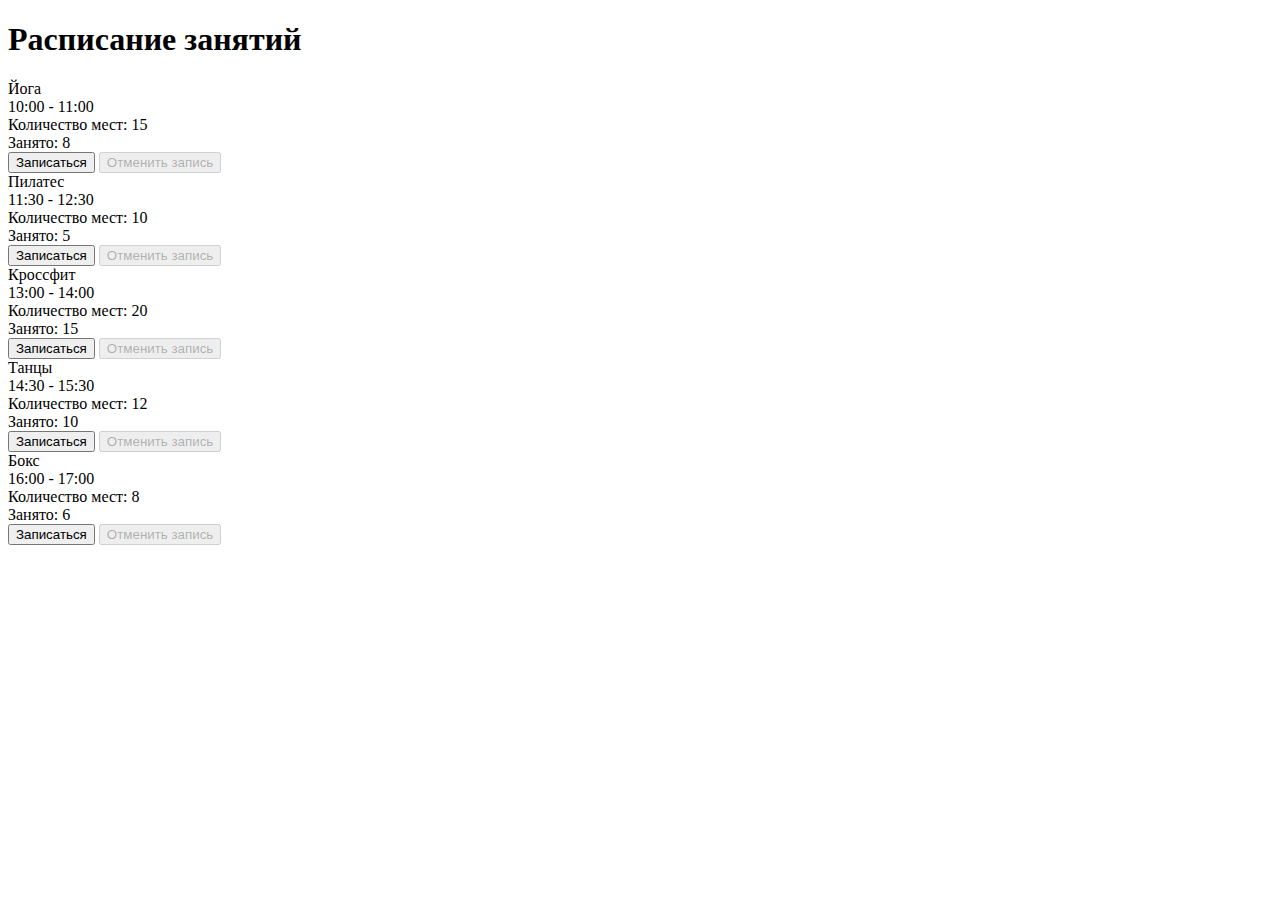
<file: 1/index.html>
<!DOCTYPE html>
<html lang="en">
<head>
    <meta charset="UTF-8">
    <meta name="viewport" content="width=device-width, initial-scale=1.0">

    <title>Document</title>
    <script defer src="1.js"></script>
</head>
<body>
    <h1 class="title">Расписание занятий</h1>
    <div class="container"> </div>
</body>
</html>
</file>
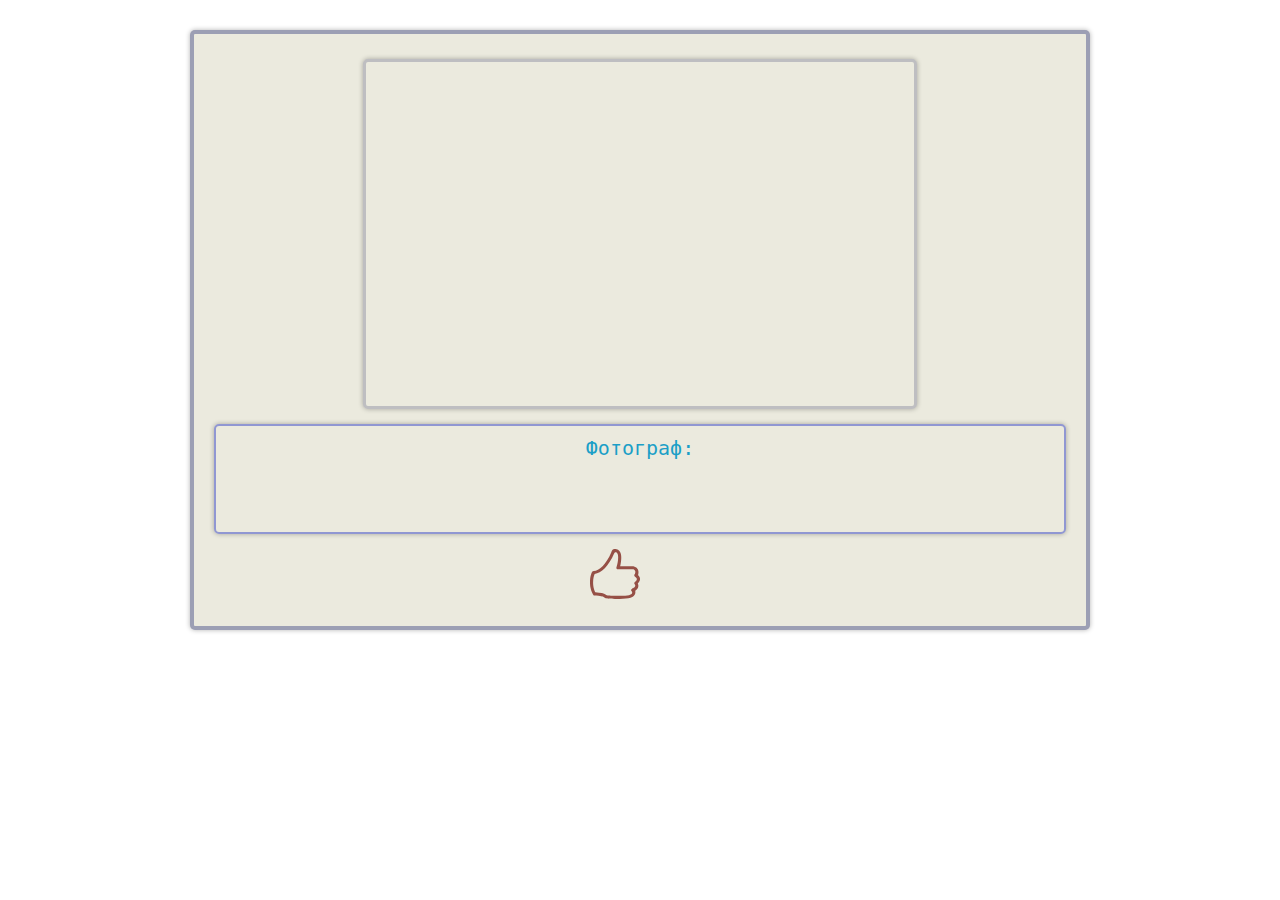
<file: 3/index.html>
<!DOCTYPE html>
<html lang="en">
    <head>
        <meta charset="UTF-8">
        <meta name="viewport" content="width=device-width, initial-scale=1.0">
        <title>HW_03</title>
        <link rel="stylesheet" href="style.css">
        <!-- <link rel="stylesheet" href="https://fonts.googleapis.com/css?family=Sofia"> -->
        <script defer src="1.js"></script>
    </head>
    <body>
        <div class="wrapper center">
            <div class="image_box"></div>
            <div class="image_bottom">
                <div class="image_photographer-box">
                    <p class="image_photographer">Фотограф:</p>
                    <p class="image_photographer-name"></p>
                </div>
                <div class="image_likes-box">
                    <button class="image_likes-button" type="button">
                        <svg
                            class="image_likes-svg"
                            fill="rgb(150, 80, 70)"
                            width="50px"
                            height="50px"
                            viewBox="0 0 32 32"
                            version="1.1"
                            xmlns="http://www.w3.org/2000/svg"
                        >
                            <path d="M19.017 31.992c-9.088 0-9.158-0.377-10.284-1.224-0.597-0.449-1.723-0.76-5.838-1.028-0.298-0.020-0.583-0.134-0.773-0.365-0.087-0.107-2.143-3.105-2.143-7.907 0-4.732 1.472-6.89 1.534-6.99 0.182-0.293 0.503-0.47 0.847-0.47 3.378 0 8.062-4.313 11.21-11.841 0.544-1.302 0.657-2.159 2.657-2.159 1.137 0 2.413 0.815 3.042 1.86 1.291 2.135 0.636 6.721 0.029 9.171 2.063-0.017 5.796-0.045 7.572-0.045 2.471 0 4.107 1.473 4.156 3.627 0.017 0.711-0.077 1.619-0.282 2.089 0.544 0.543 1.245 1.36 1.276 2.414 0.038 1.36-0.852 2.395-1.421 2.989 0.131 0.395 0.391 0.92 0.366 1.547-0.063 1.542-1.253 2.535-1.994 3.054 0.061 0.422 0.11 1.218-0.026 1.834-0.535 2.457-4.137 3.443-9.928 3.443zM3.426 27.712c3.584 0.297 5.5 0.698 6.51 1.459 0.782 0.589 0.662 0.822 9.081 0.822 2.568 0 7.59-0.107 7.976-1.87 0.153-0.705-0.59-1.398-0.593-1.403-0.203-0.501 0.023-1.089 0.518-1.305 0.008-0.004 2.005-0.719 2.050-1.835 0.030-0.713-0.46-1.142-0.471-1.16-0.291-0.452-0.185-1.072 0.257-1.38 0.005-0.004 1.299-0.788 1.267-1.857-0.024-0.849-1.143-1.447-1.177-1.466-0.25-0.143-0.432-0.39-0.489-0.674-0.056-0.282 0.007-0.579 0.183-0.808 0 0 0.509-0.808 0.49-1.566-0.037-1.623-1.782-1.674-2.156-1.674-2.523 0-9.001 0.025-9.001 0.025-0.349 0.002-0.652-0.164-0.84-0.443s-0.201-0.627-0.092-0.944c0.977-2.813 1.523-7.228 0.616-8.736-0.267-0.445-0.328-0.889-1.328-0.889-0.139 0-0.468 0.11-0.812 0.929-3.341 7.995-8.332 12.62-12.421 13.037-0.353 0.804-1.016 2.47-1.016 5.493 0 3.085 0.977 5.473 1.447 6.245z"></path>
                        </svg>
                    </button>
                    <span class="image_likes-counter"></span>
                </div>
            </div>
        </div>
    </body>
</html>
</file>
<file: 3/style.css>
* { margin: 0; padding: 0; box-sizing: border-box; }

body { font-family: monospace,Georgia,Serif; font-weight: 500; font-size: 20px; color: rgb(27, 159, 199); }

.wrapper { display: flex; flex-direction: column; justify-content: center; gap: 15px; position: relative; border: 4px solid rgba(116, 120, 158, 0.664); border-radius: 5px; max-width: 900px; min-height: 600px; padding: 20px; background-color: rgb(235, 234, 222); margin: 0 auto; margin-top: 30px; box-shadow: 0 0 5px rgba(0, 0, 0, 0.3); }

.image_box { position: relative; overflow: hidden; width: 65%; margin: 0 auto; height: 350px; border-radius: 5px; border: 3px solid rgba(102, 106, 139, 0.342); box-shadow: 0 0 5px rgba(0, 0, 0, 0.3); }

.image { width: 100%; height: auto; position: absolute; left: 50%; top: 50%; transform: translate(-50%, -50%); object-fit: cover; }

.image_bottom { display: flex; flex-direction: column; justify-content: space-between; gap: 15px; }

.image_photographer-box { display: flex; flex-direction: column; gap: 10px; }

.image_photographer-box { border-radius: 5px; border: 2px solid rgba(84, 96, 202, 0.603); box-shadow: 0 0 5px rgba(0, 0, 0, 0.3); min-width: 220px; min-height: 110px; padding: 10px; }

.image_photographer, .image_photographer-name { text-align: center; }

.image_likes-box { display: flex; justify-content: space-around; gap: 50px; align-items: center; max-width: 220px; margin: 0 auto; }

.image_likes-button { border: none; background: none; cursor: pointer; }
.image_likes-svg:hover { fill: rgb(84, 96, 202); transition: 0.6s ease; }

.image_likes-svg:active path { fill: rgb(212, 240, 201); transition: 0.4s ease; }
</file>
